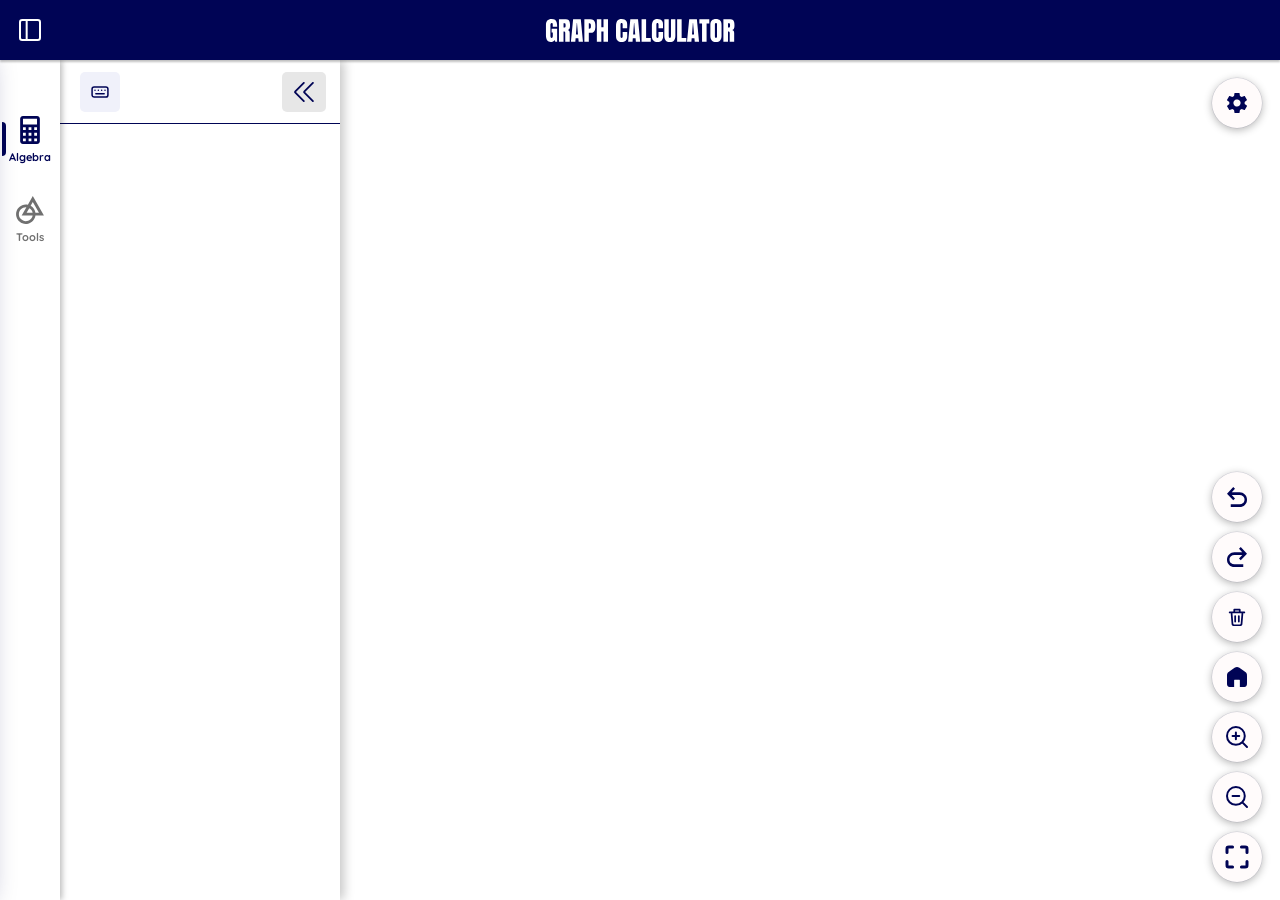
<file: graph.html>
<!DOCTYPE html>
<html lang="en">
<head>
<meta charset="UTF-8">
<meta name="viewport" content="width=device-width, initial-scale=1, maximum-scale=1, user-scalable=no">
<title>Graph Calculator – Rishit's Canvas</title>
<link rel="icon" href="favicon.ico">
<meta name="description" content="Plot functions, sliders and geometry constructions with a GeoGebra-style graph calculator. Works offline.">
<meta property="og:type" content="website">
<meta property="og:site_name" content="Rishit's Canvas">
<meta property="og:title" content="Graph Calculator – Rishit's Canvas">
<meta property="og:description" content="Plot functions, sliders and geometry constructions with a GeoGebra-style graph calculator. Works offline.">
<meta property="og:url" content="https://rishit-1010.github.io/canvas/graph.html">
<meta property="og:image" content="https://rishit-1010.github.io/canvas/Logo.png">
<meta property="og:image:type" content="image/png">
<meta property="og:image:width" content="1200">
<meta property="og:image:height" content="630">
<meta property="og:image:alt" content="Rishit's Canvas logo">
<meta name="twitter:card" content="summary_large_image">
<meta name="twitter:title" content="Graph Calculator – Rishit's Canvas">
<meta name="twitter:description" content="Plot functions, sliders and geometry constructions with a GeoGebra-style graph calculator. Works offline.">
<meta name="twitter:image" content="https://rishit-1010.github.io/canvas/Logo.png">
<meta name="theme-color" content="#000455">
<link rel="apple-touch-icon" href="apple-touch-icon.png">
<link rel="manifest" href="manifest.webmanifest">
<meta name="mobile-web-app-capable" content="yes">
<meta name="apple-mobile-web-app-capable" content="yes">
<meta name="apple-mobile-web-app-title" content="Canvas">
<meta name="apple-mobile-web-app-status-bar-style" content="black-translucent">
<link rel="preconnect" href="https://fonts.googleapis.com">
<link rel="preconnect" href="https://fonts.gstatic.com" crossorigin>
<link href="https://fonts.googleapis.com/css2?family=Quicksand:wght@500;600;700&display=swap" rel="stylesheet">
<link rel="stylesheet" href="common.css">
<link rel="stylesheet" href="graph.css">
</head>
<body>

<header id="topbar">
  <button id="sidebarBtn" title="Switch between Whiteboard and Graph" aria-label="Open sidebar"><svg viewBox="1399 19 22 22" fill="none" aria-hidden="true"><path d="M1413.33 20V40M1417.78 20H1402.22C1400.99 20 1400 20.9949 1400 22.2222V37.7778C1400 39.0051 1400.99 40 1402.22 40H1417.78C1419.01 40 1420 39.0051 1420 37.7778V22.2222C1420 20.9949 1419.01 20 1417.78 20Z" stroke-width="2" stroke-linecap="round" stroke-linejoin="round" stroke="currentColor" />
</svg></button>
  <h1 id="title" aria-label="Graph Calculator"><svg viewBox="622.25 18.72 201.85 26.50" fill="none" aria-hidden="true"><path d="M628.404 44.2188C624.968 44.2188 623.25 41.7578 623.25 36.8359V26.459C623.25 21.9655 625.219 19.7188 629.156 19.7188C630.779 19.7188 632.023 20.0469 632.889 20.7031C633.755 21.3503 634.352 22.2982 634.68 23.5469C635.008 24.7956 635.172 26.3177 635.172 28.1133H630.469V25.9805C630.469 25.4609 630.396 25.028 630.25 24.6816C630.113 24.3262 629.822 24.1484 629.375 24.1484C628.819 24.1484 628.45 24.3353 628.268 24.709C628.094 25.0827 628.008 25.4928 628.008 25.9395V37.6016C628.008 38.2487 628.09 38.7773 628.254 39.1875C628.427 39.5885 628.76 39.7891 629.252 39.7891C629.762 39.7891 630.1 39.5885 630.264 39.1875C630.437 38.7773 630.523 38.2396 630.523 37.5742V34.1426H629.238V29.9863H635.117V44H633.189L632.369 41.9766C631.531 43.4714 630.209 44.2188 628.404 44.2188ZM637.031 44V19.9375H644.414C645.645 19.9375 646.574 20.2201 647.203 20.7852C647.832 21.3411 648.251 22.125 648.461 23.1367C648.68 24.1393 648.789 25.3197 648.789 26.6777C648.789 27.9902 648.62 29.0384 648.283 29.8223C647.955 30.6061 647.331 31.1484 646.41 31.4492C647.167 31.6042 647.695 31.9824 647.996 32.584C648.306 33.1764 648.461 33.9466 648.461 34.8945V44H643.717V34.5801C643.717 33.8783 643.571 33.4453 643.279 33.2812C642.997 33.1081 642.536 33.0215 641.898 33.0215V44H637.031ZM641.926 28.8516H643.088C643.753 28.8516 644.086 28.127 644.086 26.6777C644.086 25.7389 644.013 25.1237 643.867 24.832C643.721 24.5404 643.448 24.3945 643.047 24.3945H641.926V28.8516ZM649.719 44L652.043 19.9375H660.205L662.488 44H657.936L657.594 40.1172H654.695L654.395 44H649.719ZM655.037 36.2754H657.225L656.172 24.0391H655.953L655.037 36.2754ZM663.965 44V19.9375H670.322C671.653 19.9375 672.706 20.2337 673.48 20.8262C674.264 21.4186 674.825 22.2617 675.162 23.3555C675.499 24.4492 675.668 25.7526 675.668 27.2656C675.668 28.724 675.527 29.9954 675.244 31.0801C674.962 32.1556 674.456 32.9896 673.727 33.582C673.007 34.1745 671.981 34.4707 670.65 34.4707H668.695V44H663.965ZM668.695 30.1504H668.969C669.862 30.1504 670.409 29.8997 670.609 29.3984C670.81 28.8971 670.91 28.1589 670.91 27.1836C670.91 26.2721 670.81 25.5703 670.609 25.0781C670.418 24.5768 669.958 24.3262 669.229 24.3262H668.695V30.1504ZM677.199 44V19.9375H681.984V28.5371H684.254V19.9375H689.039V44H684.254V33.0898H681.984V44H677.199ZM703.34 44.2188C701.599 44.2188 700.195 43.6764 699.129 42.5918C698.072 41.5072 697.543 39.9896 697.543 38.0391V26.9375C697.543 24.6042 698.003 22.8177 698.924 21.5781C699.854 20.3385 701.362 19.7188 703.449 19.7188C704.589 19.7188 705.6 19.9284 706.484 20.3477C707.378 20.7669 708.079 21.3958 708.59 22.2344C709.1 23.0638 709.355 24.112 709.355 25.3789V29.5352H704.57V25.9805C704.57 25.2604 704.479 24.7773 704.297 24.5312C704.115 24.276 703.832 24.1484 703.449 24.1484C703.003 24.1484 702.702 24.3125 702.547 24.6406C702.392 24.9596 702.314 25.388 702.314 25.9258V37.9707C702.314 38.6361 702.41 39.1055 702.602 39.3789C702.802 39.6523 703.085 39.7891 703.449 39.7891C703.859 39.7891 704.146 39.6204 704.311 39.2832C704.484 38.946 704.57 38.5085 704.57 37.9707V33.6367H709.41V38.1895C709.41 40.304 708.877 41.8398 707.811 42.7969C706.744 43.7448 705.254 44.2188 703.34 44.2188ZM710.367 44L712.691 19.9375H720.854L723.137 44H718.584L718.242 40.1172H715.344L715.043 44H710.367ZM715.686 36.2754H717.873L716.82 24.0391H716.602L715.686 36.2754ZM724.613 44V19.9375H729.426V39.8984H734.375V44H724.613ZM741.348 44.2188C739.607 44.2188 738.203 43.6764 737.137 42.5918C736.079 41.5072 735.551 39.9896 735.551 38.0391V26.9375C735.551 24.6042 736.011 22.8177 736.932 21.5781C737.861 20.3385 739.37 19.7188 741.457 19.7188C742.596 19.7188 743.608 19.9284 744.492 20.3477C745.385 20.7669 746.087 21.3958 746.598 22.2344C747.108 23.0638 747.363 24.112 747.363 25.3789V29.5352H742.578V25.9805C742.578 25.2604 742.487 24.7773 742.305 24.5312C742.122 24.276 741.84 24.1484 741.457 24.1484C741.01 24.1484 740.71 24.3125 740.555 24.6406C740.4 24.9596 740.322 25.388 740.322 25.9258V37.9707C740.322 38.6361 740.418 39.1055 740.609 39.3789C740.81 39.6523 741.092 39.7891 741.457 39.7891C741.867 39.7891 742.154 39.6204 742.318 39.2832C742.492 38.946 742.578 38.5085 742.578 37.9707V33.6367H747.418V38.1895C747.418 40.304 746.885 41.8398 745.818 42.7969C744.752 43.7448 743.262 44.2188 741.348 44.2188ZM754.596 44.2188C752.59 44.2188 751.114 43.6582 750.166 42.5371C749.218 41.4069 748.744 39.748 748.744 37.5605V19.9375H753.42V37.3691C753.42 37.7702 753.443 38.1576 753.488 38.5312C753.534 38.8958 753.639 39.1966 753.803 39.4336C753.967 39.6706 754.231 39.7891 754.596 39.7891C754.969 39.7891 755.238 39.6751 755.402 39.4473C755.566 39.2103 755.667 38.9049 755.703 38.5312C755.749 38.1576 755.771 37.7702 755.771 37.3691V19.9375H760.447V37.5605C760.447 39.748 759.973 41.4069 759.025 42.5371C758.077 43.6582 756.601 44.2188 754.596 44.2188ZM762.293 44V19.9375H767.105V39.8984H772.055V44H762.293ZM772.766 44L775.09 19.9375H783.252L785.535 44H780.982L780.641 40.1172H777.742L777.441 44H772.766ZM778.084 36.2754H780.271L779.219 24.0391H779L778.084 36.2754ZM788.721 44V24.5586H785.863V19.9375H796.391V24.5586H793.533V44H788.721ZM803.473 44.2188C801.549 44.2188 800.077 43.64 799.057 42.4824C798.045 41.3158 797.539 39.6341 797.539 37.4375V26.0078C797.539 23.9479 798.04 22.3848 799.043 21.3184C800.055 20.252 801.531 19.7188 803.473 19.7188C805.414 19.7188 806.886 20.252 807.889 21.3184C808.9 22.3848 809.406 23.9479 809.406 26.0078V37.4375C809.406 39.6341 808.896 41.3158 807.875 42.4824C806.863 43.64 805.396 44.2188 803.473 44.2188ZM803.514 39.7891C804.243 39.7891 804.607 39.0827 804.607 37.6699V25.9258C804.607 24.7409 804.252 24.1484 803.541 24.1484C802.739 24.1484 802.338 24.7546 802.338 25.9668V37.6973C802.338 38.4447 802.429 38.9824 802.611 39.3105C802.794 39.6296 803.094 39.7891 803.514 39.7891ZM811.348 44V19.9375H818.73C819.961 19.9375 820.891 20.2201 821.52 20.7852C822.148 21.3411 822.568 22.125 822.777 23.1367C822.996 24.1393 823.105 25.3197 823.105 26.6777C823.105 27.9902 822.937 29.0384 822.6 29.8223C822.271 30.6061 821.647 31.1484 820.727 31.4492C821.483 31.6042 822.012 31.9824 822.312 32.584C822.622 33.1764 822.777 33.9466 822.777 34.8945V44H818.033V34.5801C818.033 33.8783 817.887 33.4453 817.596 33.2812C817.313 33.1081 816.853 33.0215 816.215 33.0215V44H811.348ZM816.242 28.8516H817.404C818.07 28.8516 818.402 28.127 818.402 26.6777C818.402 25.7389 818.329 25.1237 818.184 24.832C818.038 24.5404 817.764 24.3945 817.363 24.3945H816.242V28.8516Z" fill="white" />
</svg></h1>
</header>

<div id="app">
  <nav id="rail" aria-label="Panels">
    <button class="rb active" data-panel="algebra" title="Algebra" aria-label="Algebra"><svg viewBox="21.00 120.00 23.00 32.00" fill="none" aria-hidden="true"><path d="M25 121H40C40.7956 121 41.5587 121.316 42.1213 121.879C42.6839 122.441 43 123.204 43 124V148C43 148.796 42.6839 149.559 42.1213 150.121C41.5587 150.684 40.7956 151 40 151H25C24.2044 151 23.4413 150.684 22.8787 150.121C22.3161 149.559 22 148.796 22 148V124C22 123.204 22.3161 122.441 22.8787 121.879C23.4413 121.316 24.2044 121 25 121ZM25 124V130H40V124H25ZM25 133V136H28V133H25ZM31 133V136H34V133H31ZM37 133V136H40V133H37ZM25 139V142H28V139H25ZM31 139V142H34V139H31ZM37 139V142H40V139H37ZM25 145V148H28V145H25ZM31 145V148H34V145H31ZM37 145V148H40V145H37Z" fill="currentColor" />
</svg><span>Algebra</span></button>
    <button class="rb" data-panel="tools" title="Geometry tools" aria-label="Tools"><svg viewBox="18.00 198.00 28.00 28.00" fill="none" aria-hidden="true"><path d="M45 217.2L34.6043 199L30.0301 207.008C28.2454 206.62 26.385 206.778 24.6913 207.462C22.9975 208.146 21.5488 209.324 20.5338 210.843C19.5188 212.362 18.9845 214.152 19.0003 215.979C19.0162 217.806 19.5816 219.586 20.6229 221.088C21.6642 222.589 23.1331 223.742 24.8385 224.396C26.5438 225.051 28.4067 225.176 30.1844 224.757C31.9622 224.337 33.5725 223.392 34.8058 222.044C36.0392 220.697 36.8383 219.009 37.0992 217.2H45ZM34.6043 204.486L40.3739 214.6H37.0992C36.9014 213.23 36.3936 211.922 35.6144 210.778C34.8353 209.633 33.8054 208.682 32.6031 207.996L34.6043 204.486ZM31.3036 210.271C32.1097 210.725 32.8096 211.346 33.3564 212.093C33.9032 212.839 34.2844 213.694 34.4743 214.6H28.8346L31.3036 210.271ZM28.1069 222.4C26.3837 222.4 24.7311 221.715 23.5126 220.496C22.2941 219.277 21.6096 217.624 21.6096 215.9C21.6096 214.176 22.2941 212.523 23.5126 211.304C24.7311 210.085 26.3837 209.4 28.1069 209.4H28.6397L24.2085 217.2H34.4743C34.1747 218.668 33.3773 219.988 32.217 220.935C31.0567 221.883 29.6048 222.4 28.1069 222.4Z" fill="currentColor" />
</svg><span>Tools</span></button>
  </nav>

  <section id="panel" aria-label="Side panel">
    <div id="phead">
      <button class="sq plain" id="kbBtn" title="On-screen keypad" aria-label="Keypad"><svg viewBox="0 0 24 24" fill="none" stroke="currentColor" stroke-width="1.8" stroke-linecap="round" stroke-linejoin="round"><rect x="2.5" y="6" width="19" height="12" rx="2.5"/><path d="M6 10h.01M10 10h.01M14 10h.01M18 10h.01M7 14h10"/></svg></button>
      <span class="grow"></span>
      <button class="coll" id="collapseBtn" title="Hide panel" aria-label="Hide panel"><svg viewBox="299.41 80.00 21.59 22.00" fill="none" aria-hidden="true"><path d="M310 101L300.707 91.7071C300.317 91.3166 300.317 90.6834 300.707 90.2929L310 81" stroke-width="2" stroke-linecap="round" stroke-linejoin="round" stroke="currentColor" />
<path d="M320 101L310.707 91.7071C310.317 91.3166 310.317 90.6834 310.707 90.2929L320 81" stroke-width="2" stroke-linecap="round" stroke-linejoin="round" stroke="currentColor" />
</svg></button>
    </div>
    <div id="algebra" class="pane">
      <div id="rows"></div>
      <div id="geoHead" hidden>Constructions</div>
      <div id="geoRows"></div>
      <div class="padfill"></div>
    </div>
    <div id="toolsPane" class="pane" hidden></div>
    <div id="kpad" hidden></div>
  </section>

  <main id="gstage">
    <canvas id="gcv"></canvas>
    <div id="hint" hidden></div>
    <div id="tip" hidden></div>
    <button class="coll open" id="openPanelBtn" title="Show panel" aria-label="Show panel"><svg viewBox="299.41 80.00 21.59 22.00" fill="none" aria-hidden="true"><path d="M310 101L300.707 91.7071C300.317 91.3166 300.317 90.6834 300.707 90.2929L310 81" stroke-width="2" stroke-linecap="round" stroke-linejoin="round" stroke="currentColor" />
<path d="M320 101L310.707 91.7071C310.317 91.3166 310.317 90.6834 310.707 90.2929L320 81" stroke-width="2" stroke-linecap="round" stroke-linejoin="round" stroke="currentColor" />
</svg></button>
    <button class="fab" id="setBtn" title="Settings" aria-label="Settings"><svg viewBox="1386.00 93.00 22.00 22.00" fill="none" aria-hidden="true"><path d="M1404.64 105C1404.68 104.668 1404.71 104.335 1404.71 104C1404.71 103.666 1404.68 103.332 1404.64 103L1406.81 101.35C1406.9 101.275 1406.97 101.17 1406.99 101.052C1407.01 100.935 1406.99 100.814 1406.93 100.71L1404.88 97.2501C1404.81 97.1469 1404.72 97.0681 1404.6 97.0278C1404.49 96.9875 1404.36 96.9883 1404.25 97.0301L1401.69 98.0301C1401.16 97.6222 1400.57 97.2858 1399.95 97.0301L1399.56 94.3802C1399.54 94.27 1399.47 94.172 1399.38 94.1028C1399.29 94.0335 1399.17 93.9973 1399.06 94.0002H1394.95C1394.82 93.9989 1394.71 94.0408 1394.61 94.1181C1394.52 94.1953 1394.46 94.3027 1394.44 94.4202L1394.05 97.0701C1393.43 97.33 1392.85 97.666 1392.31 98.0701L1389.75 97.0701C1389.64 97.0262 1389.51 97.0243 1389.4 97.0648C1389.28 97.1053 1389.19 97.1854 1389.13 97.2901L1387.07 100.75C1387.01 100.853 1386.99 100.975 1387.01 101.093C1387.03 101.211 1387.1 101.317 1387.2 101.39L1389.36 103C1389.32 103.332 1389.29 103.666 1389.29 104C1389.29 104.335 1389.32 104.668 1389.36 105L1387.2 106.63C1387.1 106.705 1387.03 106.81 1387.01 106.928C1386.99 107.045 1387.01 107.167 1387.07 107.27L1389.13 110.73C1389.19 110.833 1389.28 110.912 1389.4 110.952C1389.51 110.993 1389.64 110.992 1389.75 110.95L1392.31 109.95C1392.84 110.358 1393.43 110.694 1394.05 110.95L1394.44 113.6C1394.46 113.714 1394.53 113.816 1394.62 113.89C1394.71 113.963 1394.83 114.002 1394.95 114H1399.06C1399.18 114.001 1399.3 113.959 1399.39 113.882C1399.48 113.805 1399.54 113.697 1399.56 113.58L1399.95 110.93C1400.57 110.67 1401.16 110.334 1401.69 109.93L1404.25 110.93C1404.36 110.974 1404.49 110.976 1404.6 110.935C1404.72 110.895 1404.82 110.815 1404.88 110.71L1406.93 107.25C1406.99 107.147 1407.01 107.025 1406.99 106.908C1406.97 106.79 1406.9 106.685 1406.81 106.61L1404.64 105ZM1397 107.5C1396.29 107.5 1395.59 107.295 1395 106.91C1394.41 106.526 1393.95 105.979 1393.68 105.339C1393.41 104.7 1393.33 103.996 1393.47 103.317C1393.61 102.638 1393.95 102.015 1394.46 101.525C1394.96 101.036 1395.6 100.702 1396.3 100.567C1397 100.432 1397.72 100.502 1398.38 100.767C1399.04 101.031 1399.6 101.48 1399.99 102.056C1400.39 102.631 1400.6 103.308 1400.6 104C1400.6 104.928 1400.22 105.819 1399.55 106.475C1398.87 107.131 1397.96 107.5 1397 107.5Z" fill="currentColor" />
</svg></button>
    <div id="settings" hidden></div>
    <div id="fabs">
      <button class="fab" id="undoBtn" title="Undo (Ctrl+Z)" aria-label="Undo"><svg viewBox="91.00 80.00 22.00 22.00" fill="none" aria-hidden="true"><path d="M104.625 101C106.646 101 108.38 100.3 109.828 98.9C111.276 97.5 112 95.7556 112 93.6667C112 91.5778 111.276 89.8333 109.828 88.4333C108.38 87.0333 106.646 86.3333 104.625 86.3333H96.75L100 82.8667L98.25 81L92 87.6667L98.25 94.3333L100 92.4667L96.75 89H104.625C105.938 89 107.078 89.4444 108.047 90.3333C109.016 91.2222 109.5 92.3333 109.5 93.6667C109.5 95 109.016 96.1111 108.047 97C107.078 97.8889 105.938 98.3333 104.625 98.3333H95.75V101H104.625Z" fill="currentColor" />
</svg></button>
      <button class="fab" id="redoBtn" title="Redo (Ctrl+Y)" aria-label="Redo"><svg viewBox="141.00 80.00 22.00 22.00" fill="none" aria-hidden="true"><path d="M149.375 101C147.354 101 145.62 100.3 144.172 98.9C142.724 97.5 142 95.7556 142 93.6667C142 91.5778 142.724 89.8333 144.172 88.4333C145.62 87.0333 147.354 86.3333 149.375 86.3333H157.25L154 82.8667L155.75 81L162 87.6667L155.75 94.3333L154 92.4667L157.25 89H149.375C148.062 89 146.922 89.4444 145.953 90.3333C144.984 91.2222 144.5 92.3333 144.5 93.6667C144.5 95 144.984 96.1111 145.953 97C146.922 97.8889 148.062 98.3333 149.375 98.3333H158.25V101H149.375Z" fill="currentColor" />
</svg></button>
      <button class="fab" id="clearBtn" title="Clear all" aria-label="Clear all"><svg viewBox="0 0 24 24" fill="none" stroke="currentColor" stroke-width="1.9" stroke-linecap="round" stroke-linejoin="round"><path d="M4 7h16M10 11v6M14 11v6M6 7l1 12a2 2 0 0 0 2 2h6a2 2 0 0 0 2-2l1-12M9 7V4h6v3"/></svg></button>
      <button class="fab" id="homeBtn" title="Reset view" aria-label="Home"><svg viewBox="1386.00 789.00 22.00 22.00" fill="none" aria-hidden="true"><path d="M1397 790C1398.59 790 1399.92 790.995 1402.58 792.985L1404.01 794.054C1405.48 795.155 1406.22 795.706 1406.61 796.449C1407 797.193 1407 798.039 1407 799.73V805.016C1407 807.365 1407 808.54 1406.16 809.27C1405.33 810 1403.98 810 1401.29 810H1392.71C1390.02 810 1388.67 810 1387.84 809.27C1387 808.54 1387 807.365 1387 805.016V799.73C1387 798.039 1387 797.193 1387.39 796.449C1387.78 795.706 1388.52 795.155 1389.99 794.054L1391.42 792.985C1394.08 790.995 1395.41 790 1397 790Z" fill="currentColor" />
<path d="M1399.86 803.357C1399.86 803.081 1399.63 802.857 1399.36 802.857H1394.64C1394.37 802.857 1394.14 803.081 1394.14 803.357V810H1399.86V803.357Z" fill="#fff" />
</svg></button>
      <button class="fab" id="zinBtn" title="Zoom in" aria-label="Zoom in"><svg viewBox="1386.00 849.00 22.00 22.00" fill="none" aria-hidden="true"><path d="M1407 870L1402.17 865.167M1395.89 855.556V862.222M1392.56 858.889H1399.22M1404.78 858.889C1404.78 863.798 1400.8 867.778 1395.89 867.778C1390.98 867.778 1387 863.798 1387 858.889C1387 853.98 1390.98 850 1395.89 850C1400.8 850 1404.78 853.98 1404.78 858.889Z" stroke-width="2" stroke-linecap="round" stroke-linejoin="round" stroke="currentColor" />
</svg></button>
      <button class="fab" id="zoutBtn" title="Zoom out" aria-label="Zoom out"><svg viewBox="1386.00 909.00 22.00 22.00" fill="none" aria-hidden="true"><path d="M1407 930L1402.17 925.167M1392.56 918.889H1399.22M1404.78 918.889C1404.78 923.798 1400.8 927.778 1395.89 927.778C1390.98 927.778 1387 923.798 1387 918.889C1387 913.98 1390.98 910 1395.89 910C1400.8 910 1404.78 913.98 1404.78 918.889Z" stroke-width="2" stroke-linecap="round" stroke-linejoin="round" stroke="currentColor" />
</svg></button>
      <button class="fab" id="fsBtn" title="Full screen" aria-label="Full screen"><svg viewBox="1386.00 969.00 22.00 22.00" fill="none" aria-hidden="true"><path d="M1392.56 970H1389C1388.06 970 1387.59 970 1387.29 970.293C1387 970.586 1387 971.057 1387 972V975.556" stroke-width="3" stroke-linecap="round" stroke="currentColor" />
<path d="M1392.56 990H1389C1388.06 990 1387.59 990 1387.29 989.707C1387 989.414 1387 988.943 1387 988V984.445" stroke-width="3" stroke-linecap="round" stroke="currentColor" />
<path d="M1401.45 970H1405C1405.94 970 1406.42 970 1406.71 970.293C1407 970.586 1407 971.057 1407 972V975.556" stroke-width="3" stroke-linecap="round" stroke="currentColor" />
<path d="M1401.45 990H1405C1405.94 990 1406.42 990 1406.71 989.707C1407 989.414 1407 988.943 1407 988V984.445" stroke-width="3" stroke-linecap="round" stroke="currentColor" />
</svg></button>
    </div>
  </main>
</div>

<!-- Left sidebar: switch between whiteboard and graph -->
<div id="scrim" hidden></div>
<aside id="sidebar" aria-label="Switch view">
  <div class="sb-head"><svg class="logo" viewBox="70 140 1040 345" role="img" aria-label="Rishit's Canvas"><path fill="currentColor" fill-rule="evenodd" d="M1036.8 384.3Q1034 385.3 1033 386Q1032 386.7 1030.5 388.2Q1029 389.7 1028.2 391Q1027.3 392.3 1026.7 394.7Q1026 397 1026 401.3Q1026 405.7 1026.5 407.5Q1027 409.3 1028 411.2Q1029 413 1031 414.8Q1033 416.7 1035.8 417.8Q1038.7 419 1039.8 419.2Q1041 419.3 1053 419.3Q1065 419.3 1066.5 420.3Q1068 421.3 1068.8 422.7Q1069.7 424 1069.7 429.2Q1069.7 434.3 1069.2 435.3Q1068.7 436.3 1067.8 437.2Q1067 438 1065.2 438.7Q1063.3 439.3 1045.8 439.3Q1028.3 439.3 1027.7 439.2Q1027 439 1026.5 439.5Q1026 440 1026 443.8Q1026 447.7 1026.2 448Q1026.3 448.3 1026.7 448.5Q1027 448.7 1045.5 448.7Q1064 448.7 1065.8 448.3Q1067.7 448 1069.8 447Q1072 446 1074.3 443.7Q1076.7 441.3 1077.8 438.5Q1079 435.7 1079 429.3Q1079 423 1078.7 421.7Q1078.3 420.3 1076.8 417.8Q1075.3 415.3 1072.7 413.3Q1070 411.3 1068 410.7Q1066 410 1053.5 410Q1041 410 1040 409.7Q1039 409.3 1037.7 408.2Q1036.3 407 1035.8 406Q1035.3 405 1035.3 401.5Q1035.3 398 1035.8 396.8Q1036.3 395.7 1037.3 394.7Q1038.3 393.7 1039.3 393.2Q1040.3 392.7 1057.7 392.7Q1075 392.7 1075.3 392.5Q1075.7 392.3 1075.8 391.8Q1076 391.3 1075.8 390.8Q1075.7 390.3 1075.8 387.3Q1076 384.3 1075.7 383.8Q1075.3 383.3 1057.5 383.3Q1039.7 383.3 1036.8 384.3ZM936.8 383.3Q931.3 383.3 930.8 384Q930.3 384.7 929 388.8Q927.7 393 926.8 394.8Q926 396.7 925 400Q924 403.3 922.5 407Q921 410.7 915.3 427Q909.7 443.3 909 444.7Q908.3 446 908.2 447.2Q908 448.3 908.3 448.5Q908.7 448.7 912.7 448.7Q916.7 448.7 917.3 448.2Q918 447.7 926.7 423.8Q935.3 400 935.5 399Q935.7 398 936.3 397.3Q937 396.7 937.5 397.2Q938 397.7 941.7 408.2Q945.3 418.7 944.7 419.2Q944 419.7 943.7 419.5Q943.3 419.3 939.2 419.3Q935 419.3 934.7 419.5Q934.3 419.7 932.7 424Q931 428.3 931.2 428.5Q931.3 428.7 939.8 428.7Q948.3 428.7 949.2 429.8Q950 431 953 439.5Q956 448 956.5 448.3Q957 448.7 961.2 448.7Q965.3 448.7 965.7 448.3Q966 448 964.8 445Q963.7 442 953.3 412.8Q943 383.7 942.7 383.5Q942.3 383.3 936.8 383.3ZM806.7 383.3Q802 383.3 802 384.2Q802 385 803.5 388.7Q805 392.3 806.5 397Q808 401.7 816.5 425Q825 448.3 825.3 448.5Q825.7 448.7 830.8 448.7Q836 448.7 836.3 448.5Q836.7 448.3 838.2 444.7Q839.7 441 840.7 437.7Q841.7 434.3 843 431.2Q844.3 428 844.5 427Q844.7 426 845.5 424.2Q846.3 422.3 849.5 413Q852.7 403.7 856.3 393.8Q860 384 859.8 383.7Q859.7 383.3 855.2 383.3Q850.7 383.3 850.3 383.5Q850 383.7 841.2 408.3Q832.3 433 832.2 434Q832 435 831.5 435.5Q831 436 830.3 435.3Q829.7 434.7 829.5 433.7Q829.3 432.7 820.3 408Q811.3 383.3 806.7 383.3ZM696.5 383.3Q690.7 383.3 690.5 383.5Q690.3 383.7 690.3 415.8Q690.3 448 690.8 448.3Q691.3 448.7 695.2 448.7Q699 448.7 699.3 448.3Q699.7 448 699.7 423.8Q699.7 399.7 700 399.3Q700.3 399 701 399.7Q701.7 400.3 714.8 424Q728 447.7 728.7 448.2Q729.3 448.7 734.7 448.7Q740 448.7 740.3 448.5Q740.7 448.3 740.8 448Q741 447.7 741 415.8Q741 384 740.7 383.7Q740.3 383.3 736.2 383.3Q732 383.3 731.7 383.7Q731.3 384 731.3 407.3Q731.3 430.7 731.5 431.7Q731.7 432.7 731.2 433Q730.7 433.3 730.2 432.8Q729.7 432.3 729 430.8Q728.3 429.3 727.5 428.2Q726.7 427 726.7 426.7Q726.7 426.3 715 405.3Q703.3 384.3 702.8 383.8Q702.3 383.3 696.5 383.3ZM600.3 383.3Q594.7 383.3 594 384.5Q593.3 385.7 592.7 388Q592 390.3 590.5 394Q589 397.7 588 401Q587 404.3 586.3 405.7Q585.7 407 579.2 425.7Q572.7 444.3 572 445.7Q571.3 447 571.3 447.7Q571.3 448.3 571.7 448.5Q572 448.7 576.2 448.7Q580.3 448.7 580.8 448.2Q581.3 447.7 590.3 422.5Q599.3 397.3 599.8 397Q600.3 396.7 600.8 397.2Q601.3 397.7 605 408.2Q608.7 418.7 608 419.2Q607.3 419.7 606.8 419.5Q606.3 419.3 602.3 419.3Q598.3 419.3 598 419.5Q597.7 419.7 596 424Q594.3 428.3 594.5 428.5Q594.7 428.7 603.2 428.7Q611.7 428.7 612.3 429.3Q613 430 616.2 439Q619.3 448 619.8 448.3Q620.3 448.7 624.5 448.7Q628.7 448.7 629 448.3Q629.3 448 628 444.5Q626.7 441 616.3 412.2Q606 383.3 600.3 383.3ZM468 385.8Q466 387 464.3 388.7Q462.7 390.3 461.2 393Q459.7 395.7 459.3 397.2Q459 398.7 459 416.2Q459 433.7 459.5 435.3Q460 437 461.3 439.3Q462.7 441.7 465.2 443.8Q467.7 446 469 446.7Q470.3 447.3 472.2 447.8Q474 448.3 475.3 448.5Q476.7 448.7 493.7 448.7Q510.7 448.7 511 448.5Q511.3 448.3 511.5 448Q511.7 447.7 511.7 443.8Q511.7 440 511.2 439.5Q510.7 439 510 439.2Q509.3 439.3 493.2 439.3Q477 439.3 474.8 438.7Q472.7 438 471.2 436.7Q469.7 435.3 469 433.8Q468.3 432.3 468.3 416Q468.3 399.7 469 398.2Q469.7 396.7 471 395.3Q472.3 394 473.8 393.3Q475.3 392.7 493 392.7Q510.7 392.7 511.2 392.2Q511.7 391.7 511.7 387.8Q511.7 384 511.3 383.7Q511 383.3 492.8 383.3Q474.7 383.3 472.3 384Q470 384.7 468 385.8ZM1096.5 232Q1096.3 230.3 1094 230.5Q1091.7 230.7 1090.8 232.7Q1090 234.7 1088.5 236Q1087 237.3 1085.3 238Q1083.7 238.7 1081.5 238.7Q1079.3 238.7 1078 238.3Q1076.7 238 1074 236.3Q1071.3 234.7 1069.3 232.5Q1067.3 230.3 1066.8 230.3Q1066.3 230.3 1046.7 241.8Q1027 253.3 1026.8 253.7Q1026.7 254 1026.7 267.3Q1026.7 280.7 1033.8 286.5Q1041 292.3 1041 292.8Q1041 293.3 1036.5 297.8Q1032 302.3 1029.7 305.3Q1027.3 308.3 1026.2 310.5Q1025 312.7 1024 316.2Q1023 319.7 1023 322.7Q1023 325.7 1024 328.8Q1025 332 1026.5 334Q1028 336 1030.2 337.7Q1032.3 339.3 1033.3 339.8Q1034.3 340.3 1034.7 340.3Q1035 340.3 1035.3 339.8Q1035.7 339.3 1036.2 337.8Q1036.7 336.3 1035.3 334.3Q1034 332.3 1034 330.8Q1034 329.3 1034.7 328Q1035.3 326.7 1036 326Q1036.7 325.3 1038.2 324.5Q1039.7 323.7 1041 323.3Q1042.3 323 1043.7 323Q1045 323 1047 323.5Q1049 324 1050.5 324.8Q1052 325.7 1054.2 327.7Q1056.3 329.7 1057.2 330.8Q1058 332 1058.3 332Q1058.7 332 1077.2 320.8Q1095.7 309.7 1096.2 309.2Q1096.7 308.7 1096.7 294Q1096.7 279.3 1088.8 273.5Q1081 267.7 1080.7 267.2Q1080.3 266.7 1080.3 266.3Q1080.3 266 1083.8 262.2Q1087.3 258.3 1089 255.7Q1090.7 253 1091.7 250.8Q1092.7 248.7 1094.2 243.8Q1095.7 239 1096.2 236.3Q1096.7 233.7 1096.5 232ZM1036.5 305.3Q1036.3 305 1040.2 301.2Q1044 297.3 1052.2 290.3Q1060.3 283.3 1062.2 284.5Q1064 285.7 1067.8 288.8Q1071.7 292 1071.8 292.5Q1072 293 1071.8 293.5Q1071.7 294 1071.7 303.8Q1071.7 313.7 1071.8 314.5Q1072 315.3 1071.7 315.8Q1071.3 316.3 1070.7 315.8Q1070 315.3 1068.8 313.5Q1067.7 311.7 1066.3 310.3Q1065 309 1063.3 307.7Q1061.7 306.3 1059 305Q1056.3 303.7 1054 303.2Q1051.7 302.7 1048.7 302.7Q1045.7 302.7 1043 303.3Q1040.3 304 1039 304.8Q1037.7 305.7 1037.2 305.7Q1036.7 305.7 1036.5 305.3ZM1052 244Q1052.3 243.7 1054.3 246.7Q1056.3 249.7 1058 251.2Q1059.7 252.7 1061.3 253.7Q1063 254.7 1066.5 255.7Q1070 256.7 1073.3 256.7Q1076.7 256.7 1078.8 256Q1081 255.3 1081.7 255.7Q1082.3 256 1081.8 256.8Q1081.3 257.7 1078.2 260.8Q1075 264 1067.8 270.2Q1060.7 276.3 1060 276.2Q1059.3 276 1055.5 272Q1051.7 268 1051.7 256.2Q1051.7 244.3 1052 244ZM731.7 230.7Q731.3 230.3 729.3 230.3Q727.3 230.3 726.3 232.3Q725.3 234.3 724 235.7Q722.7 237 720.7 237.8Q718.7 238.7 716.5 238.7Q714.3 238.7 713 238.3Q711.7 238 709.8 237Q708 236 705.2 233.2Q702.3 230.3 702 230.3Q701.7 230.3 684.3 240.3Q667 250.3 664.5 252Q662 253.7 661.8 254Q661.7 254.3 661.7 267.3Q661.7 280.3 662.3 281.2Q663 282 669.3 286.8Q675.7 291.7 676 292.2Q676.3 292.7 676.2 293.2Q676 293.7 671.8 297.7Q667.7 301.7 665.5 304.3Q663.3 307 661.7 310Q660 313 659.2 315.7Q658.3 318.3 658.2 321.5Q658 324.7 658.7 327.5Q659.3 330.3 660.7 332.5Q662 334.7 664.7 337Q667.3 339.3 668.3 339.8Q669.3 340.3 669.7 340.3Q670 340.3 670.3 339.8Q670.7 339.3 671.2 337.7Q671.7 336 670.5 334.5Q669.3 333 669.2 331.3Q669 329.7 669.7 328.2Q670.3 326.7 671.5 325.7Q672.7 324.7 673.7 324.2Q674.7 323.7 676 323.3Q677.3 323 680.3 323.3Q683.3 323.7 685 324.5Q686.7 325.3 689.2 327.7Q691.7 330 692.3 331Q693 332 693.5 332Q694 332 703.8 325.8Q713.7 319.7 720.8 315.5Q728 311.3 729.8 310Q731.7 308.7 731.8 308.3Q732 308 732 294Q732 280 731.2 279Q730.3 278 723.7 273.2Q717 268.3 716.2 267.5Q715.3 266.7 715.5 266.2Q715.7 265.7 716.7 264.8Q717.7 264 720.2 261Q722.7 258 724.7 254.7Q726.7 251.3 726.8 250.5Q727 249.7 727.8 248Q728.7 246.3 729.7 242.8Q730.7 239.3 731.3 235.2Q732 231 731.7 230.7ZM671.5 305.5Q671.3 305 675.2 301.2Q679 297.3 687.2 290.3Q695.3 283.3 696.2 283.7Q697 284 700.2 286.5Q703.3 289 705.2 290.8Q707 292.7 707 304.2Q707 315.7 706.7 316Q706.3 316.3 705.7 315.8Q705 315.3 704 313.7Q703 312 701.2 310.2Q699.3 308.3 697 306.7Q694.7 305 692.5 304.2Q690.3 303.3 688.5 303Q686.7 302.7 683.7 302.7Q680.7 302.7 678.5 303.2Q676.3 303.7 674 304.8Q671.7 306 671.5 305.5ZM687 244.3Q687.3 244 688 244.7Q688.7 245.3 689.5 246.8Q690.3 248.3 692.3 250.3Q694.3 252.3 697.5 254Q700.7 255.7 702.8 256.2Q705 256.7 708.3 256.7Q711.7 256.7 713.3 256.3Q715 256 715.5 255.7Q716 255.3 716.7 255.5Q717.3 255.7 717.2 256.3Q717 257 714.7 259.5Q712.3 262 704 269.2Q695.7 276.3 695 276.2Q694.3 276 690.5 271.8Q686.7 267.7 686.7 256.2Q686.7 244.7 687 244.3ZM870 230Q869.7 230 857 238.8Q844.3 247.7 844.5 248.2Q844.7 248.7 845.8 249.8Q847 251 849.8 249.2Q852.7 247.3 853.7 247.2Q854.7 247 857.8 251.2Q861 255.3 861 281Q861 306.7 860.2 307.5Q859.3 308.3 854.5 311.7Q849.7 315 849.5 315.7Q849.3 316.3 850.2 317.5Q851 318.7 851.7 318.7Q852.3 318.7 854.7 316.8Q857 315 857.7 314.8Q858.3 314.7 867.2 322.7Q876 330.7 876.8 330.8Q877.7 331 885.5 325.3Q893.3 319.7 898.8 316Q904.3 312.3 904.5 311.8Q904.7 311.3 902.5 309.8Q900.3 308.3 896.2 311Q892 313.7 888.7 310.3Q885.3 307 885.2 306.5Q885 306 885.2 305.3Q885.3 304.7 885.3 276.3Q885.3 248 877.8 239Q870.3 230 870 230ZM621.7 232Q619.7 230 607 238.7Q594.3 247.3 594.3 247.8Q594.3 248.3 595 249.3Q595.7 250.3 596.3 250.7Q597 251 600 249Q603 247 603.7 247Q604.3 247 607.5 251Q610.7 255 610.7 280.8Q610.7 306.7 610.3 307.2Q610 307.7 604.7 311.3Q599.3 315 599.2 315.7Q599 316.3 600 317.5Q601 318.7 601.5 318.7Q602 318.7 604.3 316.8Q606.7 315 607.3 314.8Q608 314.7 617.2 322.8Q626.3 331 626.8 331Q627.3 331 640.7 321.7Q654 312.3 654.2 311.8Q654.3 311.3 653.2 310.3Q652 309.3 651 308.8Q650 308.3 645.8 311Q641.7 313.7 640 312.2Q638.3 310.7 636.7 308.7Q635 306.7 635 277.3Q635 248 634.7 247.3Q634.3 246.7 629 240.3Q623.7 234 621.7 232ZM944.8 213.8Q944 213.7 942.7 214.2Q941.3 214.7 926.2 229.8Q911 245 910.7 245.8Q910.3 246.7 910.5 247.5Q910.7 248.3 911.8 248.5Q913 248.7 914.8 249.5Q916.7 250.3 917.7 251.3Q918.7 252.3 919.3 254.2Q920 256 920 280.5Q920 305 919.3 305.7Q918.7 306.3 913.3 309.7Q908 313 907.5 313.7Q907 314.3 908.2 315.7Q909.3 317 909.7 317Q910 317 913 315Q916 313 916.7 313Q917.3 313 927.3 321.7Q937.3 330.3 937.8 330.3Q938.3 330.3 951.2 323.5Q964 316.7 963 315.2Q962 313.7 961.5 313.7Q961 313.7 958.3 315.2Q955.7 316.7 955.3 316.5Q955 316.3 950.5 311.8Q946 307.3 945.8 306.8Q945.7 306.3 945.8 305.7Q946 305 946 277.3Q946 249.7 945.8 249Q945.7 248.3 946.2 247.7Q946.7 247 953.2 247Q959.7 247 960.8 246Q962 245 965.3 241.2Q968.7 237.3 968.5 236.8Q968.3 236.3 958.2 236.3Q948 236.3 947.8 236.5Q947.7 236.7 947.2 236.5Q946.7 236.3 946.2 235.8Q945.7 235.3 945.8 234.7Q946 234 946 224.3Q946 214.7 945.8 214.3Q945.7 214 944.8 213.8ZM881.7 196.5Q873.7 187.3 873.2 187.3Q872.7 187.3 866.3 193Q860 198.7 857.8 200.3Q855.7 202 855.3 202.5Q855 203 855.5 203.8Q856 204.7 863 212.7Q870 220.7 870.7 221.2Q871.3 221.7 880 214.3Q888.7 207 889.2 206.3Q889.7 205.7 881.7 196.5ZM631.3 196.3Q623.3 187.3 622.7 187.5Q622 187.7 613.5 195.2Q605 202.7 605 203.2Q605 203.7 613 212.7Q621 221.7 630.2 213.8Q639.3 206 639.3 205.7Q639.3 205.3 631.3 196.3ZM1001 182.5Q999.7 181.7 986.7 190.2Q973.7 198.7 973.7 199.3Q973.7 200 974.5 201.2Q975.3 202.3 976 202.3Q976.7 202.3 977.7 201.5Q978.7 200.7 979.7 200.2Q980.7 199.7 981.7 199.5Q982.7 199.3 984.3 199.5Q986 199.7 987.8 200.7Q989.7 201.7 990.5 202.5Q991.3 203.3 992.7 205.3Q994 207.3 995.2 211Q996.3 214.7 996.5 219.8Q996.7 225 996 227.7Q995.3 230.3 994.2 232.7Q993 235 991.8 236.5Q990.7 238 987.2 240.8Q983.7 243.7 983.8 244.2Q984 244.7 984.3 244.8Q984.7 245 985.2 244.8Q985.7 244.7 991 240.7Q996.3 236.7 1000 233.2Q1003.7 229.7 1007 225Q1010.3 220.3 1011 219Q1011.7 217.7 1012.7 214.3Q1013.7 211 1013.8 206.8Q1014 202.7 1013.5 200.3Q1013 198 1012.3 196.3Q1011.7 194.7 1009.5 191.5Q1007.3 188.3 1004.8 185.8Q1002.3 183.3 1001 182.5ZM555.2 202.2Q540 181.3 539.5 181.3Q539 181.3 527.5 191Q516 200.7 515.3 200.5Q514.7 200.3 514.7 192.8Q514.7 185.3 512.7 185Q510.7 184.7 510 185Q509.3 185.3 509.3 195.5Q509.3 205.7 505.8 208.8Q502.3 212 501.7 211.7Q501 211.3 500.8 206.3Q500.7 201.3 500.2 199.2Q499.7 197 499 195.5Q498.3 194 496.2 191.2Q494 188.3 491.3 186.7Q488.7 185 484.3 184Q480 183 478.5 183Q477 183 474 183.5Q471 184 469.5 184.5Q468 185 465.7 186.3Q463.3 187.7 460.8 190Q458.3 192.3 457.3 193.7Q456.3 195 455.2 197.2Q454 199.3 453.2 202.5Q452.3 205.7 452.3 206.3Q452.3 207 452.7 207.3Q453 207.7 454.5 207.7Q456 207.7 456.3 207.3Q456.7 207 456.7 206.3Q456.7 205.7 457.5 203.7Q458.3 201.7 459.8 200.2Q461.3 198.7 462.7 198.2Q464 197.7 465.7 197.7Q467.3 197.7 468.5 198.2Q469.7 198.7 470.8 199.8Q472 201 472.3 201.7Q472.7 202.3 473.3 204.8Q474 207.3 474 226.3Q474 245.3 473.2 245.8Q472.3 246.3 470.7 246.3Q469 246.3 465 247.3Q461 248.3 459 249.5Q457 250.7 455.5 252Q454 253.3 452.8 255.2Q451.7 257 451 259.2Q450.3 261.3 450.2 262.5Q450 263.7 450.2 268.3Q450.3 273 451.2 275.7Q452 278.3 453 278.8Q454 279.3 454.8 279Q455.7 278.7 455.7 276.8Q455.7 275 456.3 273.5Q457 272 458.5 270.7Q460 269.3 461.7 268.7Q463.3 268 464.5 267.8Q465.7 267.7 469.3 267.7Q473 267.7 473.5 268.2Q474 268.7 474 286.8Q474 305 473.5 305.5Q473 306 470.7 307.2Q468.3 308.3 465.3 310.3Q462.3 312.3 457.8 316.5Q453.3 320.7 450.3 324.5Q447.3 328.3 445.5 331.3Q443.7 334.3 443.8 334.8Q444 335.3 446.7 335.2Q449.3 335 451.3 332.5Q453.3 330 455.5 328.2Q457.7 326.3 459.8 325Q462 323.7 465 322.5Q468 321.3 471.3 320.7Q474.7 320 479.5 320Q484.3 320 488.2 320.7Q492 321.3 496.7 323Q501.3 324.7 503.7 325.8Q506 327 510.3 329.7Q514.7 332.3 529.8 320.3Q545 308.3 545.7 308.7Q546.3 309 547.5 312.3Q548.7 315.7 551 319.8Q553.3 324 556.3 326.8Q559.3 329.7 561.3 330.8Q563.3 332 564 332Q564.7 332 579.2 320.3Q593.7 308.7 593.8 306.2Q594 303.7 593.5 303.7Q593 303.7 587 308.3Q581 313 580.7 313Q580.3 313 579.5 312.3Q578.7 311.7 577 309.8Q575.3 308 574.2 306.3Q573 304.7 571.3 301Q569.7 297.3 568.8 294.8Q568 292.3 567.2 288.2Q566.3 284 564.8 278.3Q563.3 272.7 561.3 267.8Q559.3 263 558.2 261.2Q557 259.3 555.2 257.2Q553.3 255 551 253.2Q548.7 251.3 545.7 249.7Q542.7 248 542.7 247.7Q542.7 247.3 554.2 237.5Q565.7 227.7 568 225.3Q570.3 223 555.2 202.2ZM517.8 268.8Q521 266 521.8 266Q522.7 266 524.8 266.8Q527 267.7 529.7 269.5Q532.3 271.3 534.3 273.8Q536.3 276.3 538.2 280.3Q540 284.3 542.5 294.2Q545 304 544.3 304.8Q543.7 305.7 539.7 308.8Q535.7 312 535 312Q534.3 312 530.2 309.2Q526 306.3 522.7 304.8Q519.3 303.3 517.5 302.8Q515.7 302.3 515.2 301.8Q514.7 301.3 514.7 286.5Q514.7 271.7 517.8 268.8ZM505.8 215Q508.7 212.7 509 213Q509.3 213.3 509.3 256.5Q509.3 299.7 508.7 300.2Q508 300.7 506.5 300.3Q505 300 503.5 300Q502 300 501.5 299.5Q501 299 501 259.3Q501 219.7 502 218.5Q503 217.3 505.8 215ZM520.5 202.3Q521 202.3 521.7 203Q522.3 203.7 534 220.3Q545.7 237 545.7 237.5Q545.7 238 531.2 250.7Q516.7 263.3 516 263.7Q515.3 264 515 263.7Q514.7 263.3 514.7 235.5Q514.7 207.7 517.3 205Q520 202.3 520.5 202.3ZM780.8 179.7Q779.7 179.7 778.2 180.5Q776.7 181.3 762 191.8Q747.3 202.3 747.2 202.8Q747 203.3 747.5 204.3Q748 205.3 749.8 206Q751.7 206.7 753.3 208Q755 209.3 755.8 211.7Q756.7 214 756.7 259.3Q756.7 304.7 756.2 305.3Q755.7 306 750 309.5Q744.3 313 744.2 313.8Q744 314.7 745.3 316.2Q746.7 317.7 747 317.7Q747.3 317.7 750 315.8Q752.7 314 753.7 313.8Q754.7 313.7 764 321.7Q773.3 329.7 774.2 329.8Q775 330 786.7 321.8Q798.3 313.7 798.3 313.3Q798.3 313 796.8 311.3Q795.3 309.7 792.7 311.5Q790 313.3 789.5 313.3Q789 313.3 785.8 310.2Q782.7 307 782.7 282.8Q782.7 258.7 787.8 253.7Q793 248.7 793.3 248.5Q793.7 248.3 794.2 248.5Q794.7 248.7 799.3 252.5Q804 256.3 804.8 257.3Q805.7 258.3 805.7 285.8Q805.7 313.3 805.5 313.5Q805.3 313.7 805.3 315.5Q805.3 317.3 804.2 323.2Q803 329 802 331.7Q801 334.3 800 336.2Q799 338 797.5 340Q796 342 794.2 343.7Q792.3 345.3 790.2 346.3Q788 347.3 786 347.7Q784 348 784 349.8Q784 351.7 784.5 352Q785 352.3 786 352.5Q787 352.7 792.5 352.5Q798 352.3 802.8 351.2Q807.7 350 810.2 348.8Q812.7 347.7 814.7 346.3Q816.7 345 818.5 343.3Q820.3 341.7 822.7 338.3Q825 335 826.2 332.5Q827.3 330 828.3 326.7Q829.3 323.3 830 319Q830.7 314.7 830.7 283.5Q830.7 252.3 831.2 251.7Q831.7 251 834.7 248.7Q837.7 246.3 838.3 245.5Q839 244.7 837.8 243.2Q836.7 241.7 836.2 241.5Q835.7 241.3 832.5 244Q829.3 246.7 828.7 246.8Q828 247 818.3 238.8Q808.7 230.7 808 230.3Q807.3 230 795.5 241Q783.7 252 783.2 251.8Q782.7 251.7 782.7 216Q782.7 180.3 782.3 180Q782 179.7 780.8 179.7ZM389.7 182.2Q388.7 180.3 386 177.8Q383.3 175.3 369.8 165.7Q356.3 156 353.7 154.8Q351 153.7 349 153.7Q347 153.7 345.3 154.3Q343.7 155 341.5 157Q339.3 159 328.7 174.5Q318 190 316.5 192.5Q315 195 314 196Q313 197 210.3 197Q107.7 197 103.8 198Q100 199 96.8 200.7Q93.7 202.3 92 203.7Q90.3 205 88.7 206.8Q87 208.7 85.2 211.5Q83.3 214.3 82.3 217Q81.3 219.7 80.8 222.3Q80.3 225 80.3 334.5Q80.3 444 81.3 448.2Q82.3 452.3 83.5 454.7Q84.7 457 86.5 459.5Q88.3 462 90.3 463.8Q92.3 465.7 94.7 467.2Q97 468.7 99.8 469.8Q102.7 471 105.2 471.5Q107.7 472 237.7 472Q367.7 472 371.8 470.8Q376 469.7 377.7 468.8Q379.3 468 381.7 466.3Q384 464.7 386.3 462.2Q388.7 459.7 390.7 456.2Q392.7 452.7 393.5 449.8Q394.3 447 394.7 444.3Q395 441.7 394.8 441Q394.7 440.3 394.7 334.5Q394.7 228.7 394.8 228.2Q395 227.7 394.7 224.7Q394.3 221.7 393.5 219Q392.7 216.3 390.7 212.8Q388.7 209.3 385.8 206.5Q383 203.7 383 203Q383 202.3 385.5 198.8Q388 195.3 389.3 192.5Q390.7 189.7 390.8 188.5Q391 187.3 390.8 185.7Q390.7 184 389.7 182.2ZM97.8 220.3Q99 218.3 101 216.5Q103 214.7 104.7 213.8Q106.3 213 107.7 212.7Q109 212.3 205.3 212.3Q301.7 212.3 302 212.7Q302.3 213 302.3 213.3Q302.3 213.7 301.7 214.3Q301 215 299.5 217.5Q298 220 275.8 252.5Q253.7 285 253.2 286.8Q252.7 288.7 252.2 297.8Q251.7 307 251.3 309.3Q251 311.7 251 314.3Q251 317 250.8 317.2Q250.7 317.3 250.5 321.8Q250.3 326.3 250 328.8Q249.7 331.3 249.7 334.7Q249.7 338 250.2 339Q250.7 340 250.2 340.7Q249.7 341.3 245 344Q240.3 346.7 237.8 347.5Q235.3 348.3 233.5 348.7Q231.7 349 227.5 349Q223.3 349 220.2 348.3Q217 347.7 213.3 346.3Q209.7 345 205.7 343Q201.7 341 190.8 334.5Q180 328 174.7 325.3Q169.3 322.7 163.5 320.7Q157.7 318.7 154.2 318Q150.7 317.3 148.5 317.3Q146.3 317.3 146.2 317.2Q146 317 141.3 317.7Q136.7 318.3 133.5 319.5Q130.3 320.7 128.5 321.7Q126.7 322.7 123.2 325.3Q119.7 328 116.3 332.2Q113 336.3 113.2 336.7Q113.3 337 117.2 334.5Q121 332 125.2 330.3Q129.3 328.7 132.8 328.2Q136.3 327.7 139.3 327.8Q142.3 328 144 328.3Q145.7 328.7 149.3 329.8Q153 331 157 332.8Q161 334.7 173.3 342Q185.7 349.3 191.5 352.2Q197.3 355 201.2 356.3Q205 357.7 209.8 358.7Q214.7 359.7 218.7 359.7Q222.7 359.7 227.3 358.5Q232 357.3 235.3 355.7Q238.7 354 241 352.3Q243.3 350.7 245.3 348.7Q247.3 346.7 249 344.3Q250.7 342 251.2 341.7Q251.7 341.3 252.5 341.7Q253.3 342 255.7 341.8Q258 341.7 277.3 332.8Q296.7 324 299.3 322.5Q302 321 303.3 319.5Q304.7 318 338.7 267.8Q372.7 217.7 373.2 217.2Q373.7 216.7 374.2 216.7Q374.7 216.7 376.2 218.7Q377.7 220.7 378.5 223Q379.3 225.3 379.3 334.5Q379.3 443.7 379 445Q378.7 446.3 377.7 448.2Q376.7 450 374.7 452Q372.7 454 371.2 454.8Q369.7 455.7 368.2 456.2Q366.7 456.7 237.7 456.7Q108.7 456.7 107.5 456.3Q106.3 456 104.2 454.8Q102 453.7 100 451.5Q98 449.3 96.8 446.3Q95.7 443.3 95.7 334.5Q95.7 225.7 96.2 224Q96.7 222.3 97.8 220.3ZM350.5 161.5Q351.7 162 365.8 172.2Q380 182.3 381.7 184.2Q383.3 186 383.3 187Q383.3 188 382.5 189.7Q381.7 191.3 339.8 252.8Q298 314.3 296.3 315.5Q294.7 316.7 276.3 325Q258 333.3 257.7 333Q257.3 332.7 257.3 330.5Q257.3 328.3 257.7 326Q258 323.7 259 306.8Q260 290 260.5 288.7Q261 287.3 302.5 226.3Q344 165.3 345.8 163.3Q347.7 161.3 348.5 161.2Q349.3 161 350.5 161.5Z"/></svg></div>
  <h2>Workspaces</h2>
  <a class="nav" href="index.html"><span class="ni"><svg viewBox="0 0 24 24"><path d="M4 20l4-1L19 8a2.1 2.1 0 0 0-3-3L5 16l-1 4z"/><path d="M14 7l3 3"/></svg></span><span class="nt"><b>Whiteboard</b><small>Draw, write &amp; construct</small></span></a>
  <a class="nav current" href="graph.html"><span class="ni"><svg viewBox="0 0 24 24"><path d="M4 4v16h16"/><path d="M7 16c3 0 3-9 6-9s2 7 5 7"/></svg></span><span class="nt"><b>Graph Calculator</b><small>Plot, solve &amp; explore</small></span></a>
  <h2>Graph</h2>
  <button class="nav" id="exportPng"><span class="ni"><svg viewBox="0 0 24 24"><rect x="3.5" y="4.5" width="17" height="15" rx="2.5"/><circle cx="9" cy="10" r="1.6"/><path d="M4 17l5-4.5 4 3.5 3-2.5 4 3.5"/></svg></span><span class="nt"><b>Export as PNG</b><small>Save the graph as an image</small></span></button>
  <button class="nav" id="saveJson"><span class="ni"><svg viewBox="0 0 24 24"><path d="M12 4v11M7.5 10.5L12 15l4.5-4.5M5 19h14"/></svg></span><span class="nt"><b>Save graph file</b><small>Download your expressions (.json)</small></span></button>
  <button class="nav" id="openJson"><span class="ni"><svg viewBox="0 0 24 24"><path d="M3.5 7.5a2 2 0 0 1 2-2H10l2 2.2h6.5a2 2 0 0 1 2 2V17a2 2 0 0 1-2 2h-13a2 2 0 0 1-2-2z"/></svg></span><span class="nt"><b>Open graph file</b><small>Load a saved graph</small></span></button>
  <input type="file" id="fileJson" accept=".json,application/json" hidden>
  <div class="sb-foot">Rishit's Canvas</div>
</aside>

<div id="modal" hidden><div class="box" role="dialog" aria-modal="true"><p id="modalMsg"></p><div class="row" id="modalBtns"></div></div></div>
<div id="toast" hidden></div>

<script src="geometry.js"></script>
<script src="graph-math.js"></script>
<script src="graph.js"></script>
<script>if("serviceWorker" in navigator&&window.isSecureContext){navigator.serviceWorker.register("sw.js").catch(function(){})}</script>
</body>
</html>
</file>
<file: common.css>
/* Shared by Whiteboard and Graph: reset, top bar, sidebar, modal, toast. */
:root{
  --navy:#000455; --panel:#EDEDED; --track:#D9D9D9;
  --font:'Quicksand','Segoe UI',system-ui,sans-serif;
}
*{box-sizing:border-box;margin:0;padding:0}
html,body{width:100%;height:100%;overflow:hidden;background:#fff;font-family:var(--font);color:var(--navy);
  -webkit-user-select:none;user-select:none;-webkit-tap-highlight-color:transparent}
button{font:inherit;color:inherit;cursor:pointer;background:none;border:0}
svg{display:block}
@keyframes popIn{from{opacity:0;transform:translateX(-8px) scale(.95)}to{opacity:1;transform:none}}
@keyframes fadeUp{from{opacity:0;transform:translate(-50%,8px)}to{opacity:1;transform:translate(-50%,0)}}
@keyframes sbIn{from{opacity:0;transform:translateX(-14px)}to{opacity:1;transform:none}}

/* ── Top bar ── */
#topbar{position:fixed;inset:0 0 auto 0;height:60px;background:var(--navy);z-index:80;
  box-shadow:0 2px 2px rgba(0,0,0,.25);display:flex;align-items:center;justify-content:center}
#title{height:25px;display:flex}
#title svg{height:25px;width:auto}
#sidebarBtn{position:absolute;left:10px;top:10px;width:40px;height:40px;border-radius:8px;color:#fff;
  display:flex;align-items:center;justify-content:center;transition:background .15s,transform .15s}
#sidebarBtn svg{width:22px;height:22px;transform:scaleX(-1)}
#sidebarBtn:hover{background:rgba(255,255,255,.16)}
#sidebarBtn:active{transform:scale(.92)}

/* ── Sidebar (slides in from the left) ── */
#scrim{position:fixed;inset:60px 0 0 0;background:rgba(0,4,40,.35);z-index:70;backdrop-filter:blur(1.5px);animation:fadeIn .2s ease-out}
@keyframes fadeIn{from{opacity:0}to{opacity:1}}
#scrim[hidden]{display:none}
#sidebar{position:fixed;top:60px;left:0;bottom:0;width:min(310px,86vw);background:#fff;z-index:75;display:flex;flex-direction:column;
  box-shadow:6px 0 24px rgba(0,4,85,.28);transform:translateX(-105%);transition:transform .26s cubic-bezier(.2,.8,.2,1);overflow:auto}
#sidebar.open{transform:none}
#sidebar.open>*{animation:sbIn .3s both cubic-bezier(.2,.8,.3,1)}
#sidebar.open>*:nth-child(2){animation-delay:.04s}#sidebar.open>*:nth-child(3){animation-delay:.08s}
#sidebar.open>*:nth-child(4){animation-delay:.12s}#sidebar.open>*:nth-child(5){animation-delay:.16s}
.sb-head{display:flex;align-items:center;justify-content:center;padding:16px 20px 12px;background:linear-gradient(160deg,#EEF0FF,#fff 75%);border-bottom:1px solid rgba(0,4,85,.08);color:var(--navy)}
.sb-head .logo{width:210px;height:auto;display:block;filter:drop-shadow(0 2px 6px rgba(0,4,85,.12))}
#sidebar h2{font-size:11px;letter-spacing:.1em;text-transform:uppercase;padding:18px 22px 8px;opacity:.55;font-weight:700}
#sidebar .nav{display:flex;align-items:center;gap:14px;width:calc(100% - 20px);margin:2px 10px;text-align:left;padding:11px 12px;border-radius:12px;
  font:700 15px var(--font);color:var(--navy);text-decoration:none;position:relative;
  transition:background .15s,transform .18s cubic-bezier(.2,.8,.3,1.3),box-shadow .18s}
#sidebar .ni{width:38px;height:38px;border-radius:10px;background:#EEF0FF;display:flex;align-items:center;justify-content:center;flex:none;transition:background .15s,color .15s,transform .2s}
#sidebar .ni svg{width:21px;height:21px;fill:none;stroke:currentColor;stroke-width:1.9;stroke-linecap:round;stroke-linejoin:round}
#sidebar .nt{display:block;min-width:0}#sidebar .nt b{display:block;font-weight:700}
#sidebar .nt small{display:block;font-weight:600;font-size:12px;opacity:.6;margin-top:1px}
#sidebar .nav:hover{background:#F3F4FF;transform:translateX(4px)}
#sidebar .nav:hover .ni{background:var(--navy);color:#fff;transform:rotate(-6deg) scale(1.06)}
#sidebar .nav:active{transform:scale(.98)}
#sidebar .nav.current{background:var(--navy);color:#fff;box-shadow:0 6px 16px rgba(0,4,85,.35)}
#sidebar .nav.current .ni{background:rgba(255,255,255,.16);color:#fff}
#sidebar .nav.current small{opacity:.75}
#sidebar .nav.current::after{content:"";position:absolute;right:14px;width:8px;height:8px;border-radius:50%;background:#7ee787;box-shadow:0 0 0 3px rgba(126,231,135,.25)}
.sb-foot{margin-top:auto;padding:16px 22px;font-size:11px;font-weight:600;opacity:.5}

/* ── Modal & toast ── */
#modal{position:fixed;inset:0;background:rgba(0,0,0,.35);z-index:90;display:flex;align-items:center;justify-content:center}
#modal[hidden]{display:none}
#modal .box{background:#fff;border-radius:12px;padding:22px;max-width:340px;width:calc(100% - 32px);box-shadow:0 8px 30px rgba(0,0,0,.3);animation:popIn .18s cubic-bezier(.2,.9,.3,1.15)}
#modal p{font-size:16px;font-weight:700;margin-bottom:16px}
#modal .row{display:flex;gap:8px;justify-content:flex-end;flex-wrap:wrap}
#modal button{height:38px;padding:0 16px;border-radius:6px;border:.5px solid var(--navy);background:#fff;font-weight:700;transition:transform .15s,box-shadow .15s,background .15s}
#modal button:hover{transform:translateY(-1px);box-shadow:0 4px 10px rgba(0,4,85,.25)}
#modal button.primary{background:var(--navy);color:#fff}
#modal button.primary:hover{background:#0a0f7a}
#modal input.num{flex:1;min-width:90px;height:38px;border:1px solid rgba(0,4,85,.3);border-radius:8px;padding:0 10px;font:700 15px var(--font);color:var(--navy);outline:0;-webkit-user-select:text;user-select:text}
#modal input.num:focus{border-color:var(--navy);box-shadow:0 0 0 3px rgba(0,4,85,.14)}
#toast{position:fixed;left:50%;bottom:calc(var(--bar-h,24px) + 16px);transform:translateX(-50%);background:rgba(0,4,85,.92);color:#fff;
  padding:7px 14px;border-radius:16px;font-size:13px;font-weight:700;z-index:95;pointer-events:none;animation:fadeUp .18s ease-out}
#toast[hidden]{display:none}
@media (prefers-reduced-motion:reduce){*{animation:none!important;transition:none!important}}
</file>
<file: graph.css>
/* Graph calculator – layout follows the 1440×1024 design ("Desktop 3"). */
#app{position:fixed;inset:60px 0 0 0;display:flex;background:#fff}

/* ── Icon rail ── */
#rail{width:60px;flex:none;background:#fff;box-shadow:2px 0 6px rgba(0,0,0,.28);z-index:30;display:flex;flex-direction:column;align-items:center;padding-top:44px;gap:10px}
.rb{width:56px;height:70px;border-radius:12px;display:flex;flex-direction:column;align-items:center;justify-content:center;gap:5px;color:#707070;
  font:700 11px var(--font);transition:background .15s,color .15s,transform .18s cubic-bezier(.2,.8,.3,1.3)}
.rb svg{width:30px;height:30px;transition:transform .2s}
.rb:hover{background:#EEF0FF;color:var(--navy)}.rb:hover svg{transform:scale(1.1) rotate(-4deg)}
.rb.active{color:var(--navy)}
.rb.active::before{content:"";position:absolute;left:0;width:4px;height:34px;border-radius:0 4px 4px 0;background:var(--navy)}
.rb{position:relative}
.rb:active{transform:scale(.94)}

/* ── Side panel ── */
#panel{width:280px;flex:none;background:#fff;box-shadow:4px 0 10px rgba(0,0,0,.22);z-index:25;display:flex;flex-direction:column;min-height:0;
  transition:width .24s cubic-bezier(.2,.8,.2,1);overflow:hidden}
#panel>*{min-width:280px}
#panel.collapsed{width:0;box-shadow:none}
#phead{height:64px;flex:none;display:flex;align-items:center;gap:10px;padding:0 14px 0 20px;border-bottom:1px solid var(--navy);background:#fff}
.sq{width:40px;height:40px;border-radius:5px;border:.5px solid var(--navy);background:#fff;display:flex;align-items:center;justify-content:center;color:var(--navy);transition:transform .15s,box-shadow .15s,background .15s,opacity .15s}
.sq svg{width:20px;height:20px}
.sq.plain{border-color:transparent;background:#F0F1FA}.sq.plain.on{background:var(--navy);color:#fff}
.sq:hover:not(:disabled){background:#EEF0FF;transform:translateY(-1px);box-shadow:0 3px 8px rgba(0,4,85,.22)}
.sq.plain.on:hover{background:#0a0f7a}
.sq:active:not(:disabled){transform:scale(.93)}
.sq:disabled{opacity:.35;cursor:default}
.grow{flex:1}
.coll{width:44px;height:40px;border-radius:5px;background:#E7E7E7;display:flex;align-items:center;justify-content:center;color:var(--navy);transition:background .15s,transform .15s}
.coll svg{width:20px;height:20px}.coll:hover{background:#D9DCF5;transform:translateX(-2px)}
.pane{flex:1;overflow:auto;min-height:0}
.pane[hidden]{display:none}

/* ── Algebra rows ── */
.row{display:flex;min-height:52px;border-bottom:1px solid #D3D3D3;position:relative;background:#fff;transition:background .15s}
.row::before{content:"";position:absolute;left:0;top:0;bottom:0;width:4px;background:transparent;transition:background .15s}
.row.focus{background:#F7F8FF}.row.focus::before{background:var(--c,var(--navy))}
.dot{width:50px;flex:none;border-right:1px solid #D3D3D3;display:flex;align-items:flex-start;justify-content:center;padding-top:14px;color:var(--navy)}
.dot i{display:block;width:24px;height:24px;border-radius:50%;background:var(--c);border:2px solid var(--c);box-shadow:inset 0 0 0 3px #fff;transition:transform .15s,box-shadow .15s;cursor:pointer}
.dot:hover i{transform:scale(1.12)}
.row.off .dot i{background:#fff;box-shadow:none}
.row.bad .dot i{background:#fff;border-color:#c62828;box-shadow:none}
.dot svg{width:20px;height:20px;margin-top:2px}
.dot.plus{cursor:text}
.body{flex:1;min-width:0;padding:8px 6px 8px 12px}
.expr{width:100%;border:0;outline:0;background:transparent;font:600 16px var(--font);color:var(--navy);padding:6px 0;-webkit-user-select:text;user-select:text;min-width:0}
.expr::placeholder{font-size:14px;font-weight:600;color:#8a8aa8;opacity:1}
.res{font:700 15px var(--font);color:#4a4a6a;padding:0 0 2px;word-break:break-all}
.res:empty{display:none}
.err{font:600 12px var(--font);color:#c62828;padding:0 0 2px}.err:empty{display:none}
.xbtn{width:34px;flex:none;align-self:flex-start;margin-top:10px;height:30px;border-radius:6px;color:#8a8aa8;font-size:20px;line-height:1;opacity:0;transition:opacity .15s,background .15s,color .15s}
.row:hover .xbtn,.row.focus .xbtn{opacity:1}.xbtn:hover{background:rgba(198,40,40,.1);color:#c62828}
.sl{padding:2px 0 4px}.sl1{display:flex;align-items:center;gap:8px}.sl2{display:flex;justify-content:space-between;padding:0 2px}
.sl input[type=number]{width:52px;border:0;border-bottom:1px solid #c5c8e0;background:transparent;font:600 12px var(--font);color:var(--navy);text-align:center;outline:0;-webkit-user-select:text;user-select:text}
.sl input[type=range]{flex:1;min-width:0;height:14px;-webkit-appearance:none;appearance:none;background:transparent;cursor:pointer}
.sl input[type=range]::-webkit-slider-runnable-track{height:4px;border-radius:2px;background:var(--track)}
.sl input[type=range]::-moz-range-track{height:4px;border-radius:2px;background:var(--track)}
.sl input[type=range]::-webkit-slider-thumb{-webkit-appearance:none;width:14px;height:14px;border-radius:50%;background:var(--c);margin-top:-5px;box-shadow:0 1px 3px rgba(0,0,0,.35)}
.sl input[type=range]::-moz-range-thumb{width:14px;height:14px;border:0;border-radius:50%;background:var(--c)}
.sl .play{width:24px;height:24px;border-radius:50%;background:#EEF0FF;display:flex;align-items:center;justify-content:center;flex:none;font-size:10px;color:var(--navy)}
.sl .play:hover{background:var(--navy);color:#fff}
.padfill{height:20px}
#geoHead{padding:10px 20px 6px;font:700 11px var(--font);letter-spacing:.1em;text-transform:uppercase;opacity:.55;background:#fafaff;border-bottom:1px solid #E1E1EE}
.row.geo .dot{padding-top:15px}
.row.geo .body{padding:10px 6px 10px 12px;font:600 14px var(--font)}
.row.geo.sel{background:#EAF2FF}
.row.geo .res{color:var(--navy);font-weight:600;font-size:14px;padding:0}
.row.geo b{font-weight:700}

/* ── Tools pane ── */
#toolsPane{padding:6px 12px 16px}
#toolsPane h3{font:700 11px var(--font);letter-spacing:.1em;text-transform:uppercase;opacity:.55;padding:14px 4px 7px}
#toolsPane .grid{display:grid;grid-template-columns:1fr 1fr;gap:6px}
.chip{min-height:38px;padding:6px 8px;border-radius:9px;border:.5px solid rgba(0,4,85,.3);background:#fff;font:700 12.5px/1.15 var(--font);color:var(--navy);text-align:left;
  transition:transform .15s,background .15s,box-shadow .15s}
.chip:hover{background:#EEF0FF;transform:translateY(-1px);box-shadow:0 3px 8px rgba(0,4,85,.18)}
.chip.on{background:var(--navy);color:#fff;border-color:var(--navy)}
.chip.wide{grid-column:1/-1;text-align:center}

/* ── Keypad ── */
#kpad{flex:none;background:#F1F2FA;border-top:1px solid rgba(0,4,85,.25);display:flex;flex-direction:column;max-height:min(52vh,370px);animation:kUp .22s cubic-bezier(.2,.8,.3,1)}
@keyframes kUp{from{transform:translateY(24px);opacity:0}to{transform:none;opacity:1}}
#kpad[hidden]{display:none}
.ktabs{display:flex;gap:4px;padding:8px 8px 4px;flex:none}
.ktab{flex:1;height:32px;border-radius:8px;font:700 13px var(--font);color:var(--navy);background:transparent;transition:background .15s,color .15s}
.ktab:hover{background:#E1E4FA}.ktab.on{background:var(--navy);color:#fff}
.kbody{overflow:auto;padding:4px 8px 10px;min-height:0}
.kgrid{display:grid;gap:5px}
.k{height:38px;border-radius:8px;background:#fff;border:.5px solid rgba(0,4,85,.22);font:700 15px var(--font);color:var(--navy);padding:0 2px;white-space:nowrap;
  transition:transform .1s,background .12s,box-shadow .12s;display:flex;align-items:center;justify-content:center}
.k:hover{background:#EEF0FF;box-shadow:0 2px 6px rgba(0,4,85,.18)}
.k:active{transform:scale(.93);background:#DDE1FF}
.k.op{background:#E4E7FB}.k.fn{font-size:13px}.k.go{background:var(--navy);color:#fff}.k.go:hover{background:#0a0f7a}
.k sup,.k sub{font-size:.65em}
.kh{font:700 10.5px var(--font);letter-spacing:.1em;text-transform:uppercase;opacity:.55;padding:10px 2px 5px}

/* ── Graph stage ── */
#gstage{flex:1;position:relative;overflow:hidden;min-width:0;background:#fff;touch-action:none}
#gcv{position:absolute;inset:0;width:100%;height:100%;display:block;touch-action:none}
.fab{width:50px;height:50px;border-radius:50%;background:#FFFBFB;color:var(--navy);display:flex;align-items:center;justify-content:center;
  box-shadow:0 2px 8px rgba(0,0,0,.3),0 0 0 .5px rgba(0,4,85,.12);transition:transform .17s cubic-bezier(.2,.8,.3,1.3),box-shadow .17s,background .15s}
.fab svg{width:22px;height:22px;overflow:visible}
.fab:hover{transform:translateY(-2px) scale(1.06);box-shadow:0 7px 16px rgba(0,4,85,.3)}
.fab:active{transform:scale(.92)}
.fab.on{background:var(--navy);color:#fff}
#setBtn{position:absolute;top:18px;right:18px;z-index:20}
#setBtn:hover svg{transform:rotate(60deg)}#setBtn svg{transition:transform .35s}
#fabs{position:absolute;right:18px;bottom:18px;display:flex;flex-direction:column;gap:10px;z-index:20}
#hint{position:absolute;left:50%;top:14px;transform:translateX(-50%);z-index:22;max-width:min(92%,520px);text-align:center;pointer-events:none;
  background:var(--navy);color:#fff;font-weight:700;font-size:13px;padding:8px 18px;border-radius:20px;box-shadow:0 8px 20px rgba(0,4,85,.35);animation:fadeUp .2s ease-out}
#hint[hidden],#tip[hidden]{display:none}
#tip{position:absolute;z-index:21;pointer-events:none;background:rgba(0,4,85,.94);color:#fff;font:700 12.5px var(--font);padding:5px 10px;border-radius:8px;white-space:nowrap;transform:translate(-50%,-135%);box-shadow:0 4px 12px rgba(0,0,0,.3)}

/* ── Settings card ── */
#settings{position:absolute;top:80px;right:18px;width:290px;max-height:calc(100% - 100px);overflow:auto;background:#fff;border-radius:16px;z-index:30;
  box-shadow:0 14px 36px rgba(0,4,85,.34),0 0 0 1px rgba(0,4,85,.08);padding:8px 0 10px;transform-origin:100% 0;animation:setIn .2s cubic-bezier(.2,.9,.3,1.15)}
@keyframes setIn{from{opacity:0;transform:scale(.94) translateY(-6px)}to{opacity:1;transform:none}}
#settings[hidden]{display:none}
#settings h3{font:700 11px var(--font);letter-spacing:.1em;text-transform:uppercase;opacity:.55;padding:12px 18px 5px}
.srow{display:flex;align-items:center;justify-content:space-between;gap:10px;padding:8px 18px;font:700 14px var(--font);cursor:pointer;transition:background .15s}
.srow:hover{background:#F3F4FF}
.sw{width:40px;height:22px;border-radius:11px;background:#C9CCE3;position:relative;flex:none;transition:background .18s}
.sw::after{content:"";position:absolute;left:3px;top:3px;width:16px;height:16px;border-radius:50%;background:#fff;box-shadow:0 1px 3px rgba(0,0,0,.35);transition:transform .2s cubic-bezier(.2,.8,.3,1.3)}
.srow.on .sw{background:var(--navy)}.srow.on .sw::after{transform:translateX(18px)}
.srow.dis{opacity:.4;pointer-events:none}
.seg{display:flex;background:#EEF0FF;border-radius:10px;padding:3px;margin:2px 18px 6px}
.seg button{flex:1;height:30px;border-radius:8px;font:700 13px var(--font);color:var(--navy);transition:background .15s,color .15s}
.seg button.on{background:var(--navy);color:#fff;box-shadow:0 2px 6px rgba(0,4,85,.3)}
.sbtns{display:flex;gap:8px;padding:10px 18px 4px}
.sbtns button{flex:1;height:36px;border-radius:9px;border:.5px solid var(--navy);font:700 13px var(--font);background:#fff;transition:transform .15s,background .15s,box-shadow .15s}
.sbtns button:hover{background:#EEF0FF;transform:translateY(-1px);box-shadow:0 3px 8px rgba(0,4,85,.2)}
.sbtns button.danger{color:#c62828;border-color:#c62828}.sbtns button.danger:hover{background:rgba(198,40,40,.08)}
.sel{width:100%}

/* ── Smaller screens: panel floats over the graph ── */
@media (max-width:760px){
  #rail{width:52px;padding-top:24px}.rb{width:48px}
  #panel{position:absolute;left:52px;top:0;bottom:0;width:min(300px,calc(100vw - 52px));box-shadow:6px 0 18px rgba(0,4,85,.3)}
  #panel>*{min-width:0}
  #panel.collapsed{width:0}
  #gstage{margin-left:0}
  .fab{width:46px;height:46px}.fab svg{width:20px;height:20px}
  #fabs{right:12px;bottom:12px;gap:8px}.fab{width:44px;height:44px}#setBtn{top:12px;right:12px}
  #settings{right:10px;top:68px;width:min(290px,calc(100vw - 20px))}
}
@media (max-height:560px){ #kpad{max-height:64vh} }

/* panel open button, scrollbars that appear only while scrolling */
.coll.open{position:absolute;left:18px;top:23px;z-index:20;background:#fff;box-shadow:0 2px 8px rgba(0,0,0,.3),0 0 0 .5px rgba(0,4,85,.12)}
.coll.open svg{transform:scaleX(-1)}.coll.open:hover{transform:translateX(2px);background:#EEF0FF}
#panel:not(.collapsed)~#gstage #openPanelBtn{display:none}
.pane,.kbody,#settings{scrollbar-width:thin;scrollbar-color:transparent transparent}
.scrolling{scrollbar-color:rgba(0,4,85,.45) transparent!important}
.ktabs .kx{width:32px;height:32px;flex:none;border-radius:8px;font-size:22px;line-height:1;color:var(--navy);background:#E4E7FB;transition:background .15s,color .15s,transform .15s}
.ktabs .kx:hover{background:#c62828;color:#fff;transform:rotate(90deg)}
.chip{display:flex;align-items:center;gap:8px}.chip svg{width:24px;height:24px;flex:none}
.chip span{min-width:0}
@media (max-width:760px){.coll.open{left:12px;top:17px}}
.fab:disabled{opacity:.4;cursor:default;box-shadow:0 1px 4px rgba(0,0,0,.18)}
.fab:disabled:hover{transform:none}
/* phones: dim and blur the graph area while the panel is open */
@media (max-width:760px){
  #gstage::after{content:"";position:absolute;top:0;bottom:0;right:0;left:min(300px,calc(100vw - 52px));z-index:30;pointer-events:none;background:rgba(0,4,40,.38);-webkit-backdrop-filter:blur(2px);backdrop-filter:blur(2px);opacity:0;transition:opacity .22s}
  #panel:not(.collapsed)~#gstage::after{opacity:1}
}
</file>
